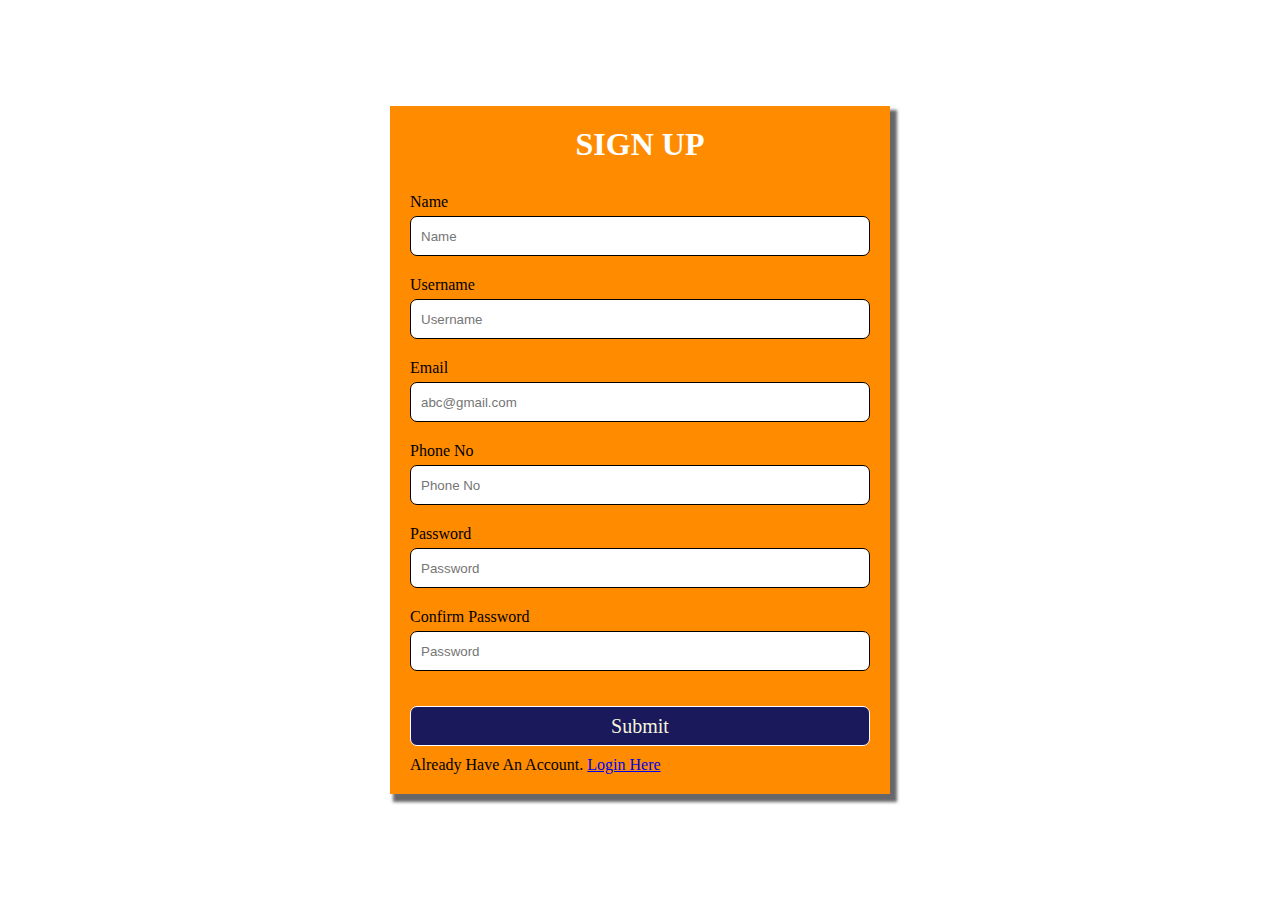
<file: index.html>
<!DOCTYPE html>
<html lang="en">
<head>
    <meta charset="UTF-8">
    <meta http-equiv="X-UA-Compatible" content="IE=edge">
    <meta name="viewport" content="width=device-width, initial-scale=1.0">
    <script src="https://ajax.googleapis.com/ajax/libs/jquery/3.6.0/jquery.min.js"></script>
    <title>Document</title>
    <link rel="stylesheet" href="index.css">
</head>
<body>
<div class="container">
    <h1>
        SIGN UP
    </h1>
    <div class="form-container">
        <form action="#" id="signup-form">
            

            <div class="form-field">
                <label for="name">Name</label>
                <input type="name" placeholder="Name" id="name" name="name">
                <div class="error-message" id="name-error">

                </div>
            </div>
            <div class="form-field">
                <label for="username">Username</label>
                <input type="Username" placeholder="Username" id="username" name="username">
                <div class="error-message" id="username-error">
                    
                </div>
            </div>
            <div class="form-field">
                <label for="Email">Email</label>
                <input type="Email" placeholder="abc@gmail.com" id="Email" name="email">   
                <div class="error-message" id="email-error">
                    
                </div> 
            </div>

            <div class="form-field">
                <label for="Phone NO">Phone No</label>
                <input type="number" placeholder="Phone No" id="Phone" name="phone">   
                <div class="error-message" id="number-error">
                    
                </div>  
            </div>
                
            </div>
            <div class="form-field">
                <label for="password">Password</label>
                <input type="Password" placeholder="Password" id="password" name="password">
                <div class="error-message" id="password-error">
                    
                </div>
            </div>

            <div class="form-field">
                <label for="Confirm password">Confirm Password</label>
                <input type="Password" placeholder="Password" id="confirm password" name="confirmPassword"> 
                <div class="error-message" id="confirmPassword-error">
                    
                </div>   
            </div>

            <div class="submission-section">
                <button type="submit">Submit</button>
            </div>
            <div class="login">
            <a1 href="#">Already Have An Account.</a1>
            <a href="#">Login Here</a>
           </div>  
        </form>
    </div>
</div>

<!-- <script src="./script.js"></script> -->
<script src="./index.js"></script>
</body>
</html>
</file>
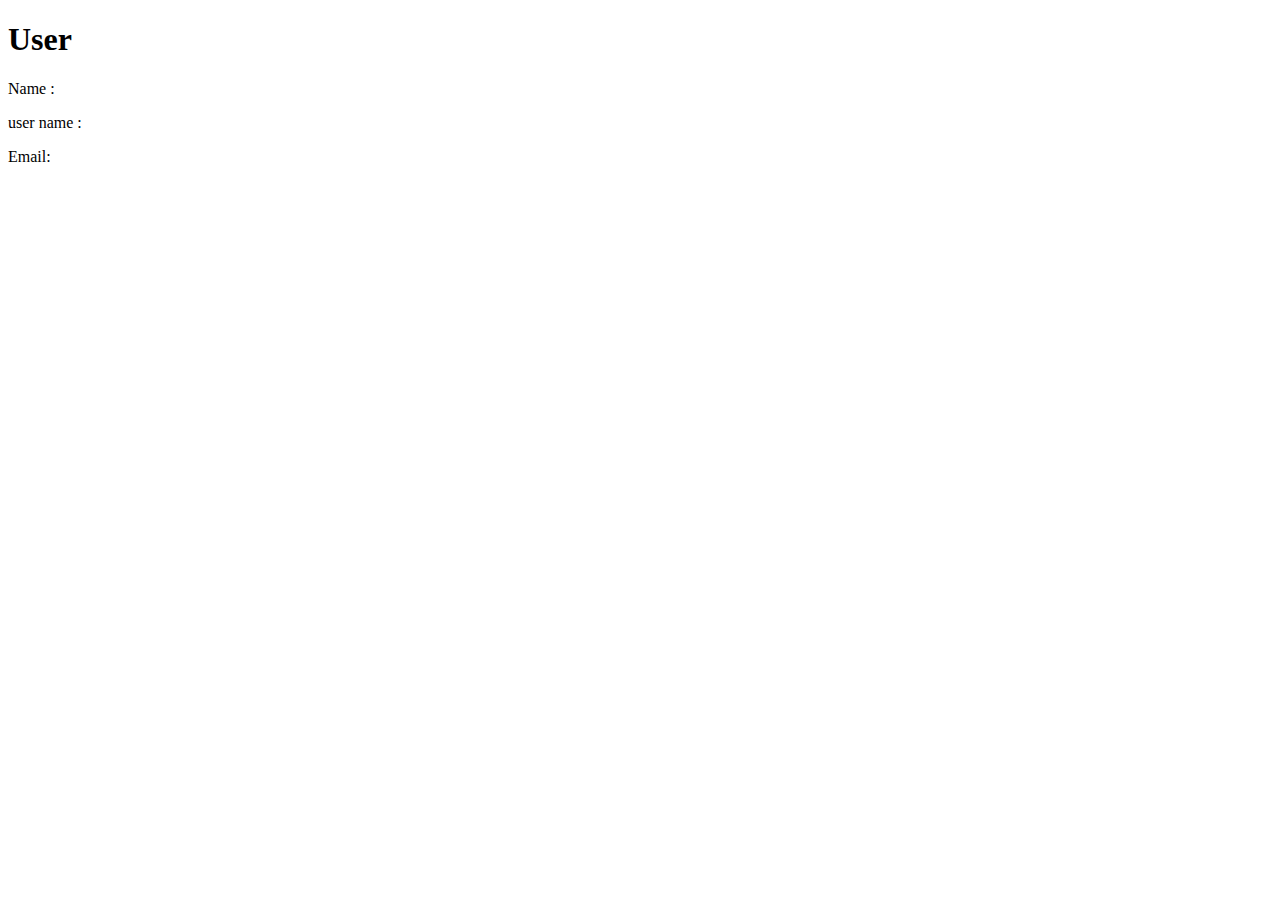
<file: user.html>
<!DOCTYPE html>
<html lang="en">
<head>
    <meta charset="UTF-8">
    <meta http-equiv="X-UA-Compatible" content="IE=edge">
    <meta name="viewport" content="width=device-width, initial-scale=1.0">
    <title>Document</title>
</head>
<body>
    <h1>User</h1>
    <p>
        Name : <span id="name">

        </span>
    </p>
    
    <p>
        user name : <span id="username">
            
        </span>
    </p><p>
        Email: <span id="email">
            
        </span>
    </p>
    
    <script>
        function _(id)
    {
        return document.getElementById(id);
    }
    var url = new URL(location.href);
    var id = url.searchParams.get("id");

    // const getRequest= (url)=> new Promise((resolve,reject)=>{     // promise->constructor - resolve/reject
    //     var xhr = new XMLHttpRequest();
    //     xhr.onreadystatechange = () =>{                           //onreadystatechange-event
    //         if(xhr.readyState===4 && xhr.status==200){            //xhr-object
    //             resolve(JSON.parse(xhr.responseText));            //output
    //         }else if(this.readyState===4){
    //             reject(xhr.statusText);
    //         }
            
    //     }

    //     xhr.open("GET",url,true);
    //     xhr.send();
    // });

    // getRequest("http://192.168.1.39:3000/user/"+id).then((data)=>{
    //      _("name").innerHTML = data.name;
    //      _("username").innerHTML =data.username;
    //      _("email").innerHTML = data.email;
    //     }).catch((err)=>{
    //         console.log(err);
    //     });      
        
// const Fetch= (...params)=>fetch(...params).then(res=>res.json());       //wrapper function,RESPONSE BUFFER(binary)

    fetch("http://192.168.1.39:3000/user/"+id)
    .then(res=>res.json())                                                   //json-buffer convert to json
    .then((data)=>{
         _("name").innerHTML = data.name;
         _("username").innerHTML =data.username;
         _("email").innerHTML = data.email;
        }).catch((err)=>{
            console.log(err);
        }); 
    

    
    // var xhttp = new XMLHttpRequest();
    // xhttp.onreadystatechange = function(){
    //     if(this.readyState===4 && this.status===200)
    //     {
    //         var result = JSON.parse(this.responseText);
    //         _("name").innerHTML = result.name;
    //         _("username").innerHTML = result.username;
    //         _("email").innerHTML = result.email;
    //     }
    // };
    // xhttp.open("GET","http://192.168.1.39:3000/user/"+id,true);
    // xhttp.send();

    </script>

</body>
</html>
</file>
<file: index.css>
*{
    margin:0;
    box-sizing: border-box;
}

/* Chrome, Safari, Edge, Opera */
input::-webkit-outer-spin-button,
input::-webkit-inner-spin-button {
  -webkit-appearance: none;
  margin: 0;
}

/* Firefox */
input[type=number] {
  -moz-appearance: textfield;
}


html,body{
    height: 100%;
}

body{
    background-color:white;
    display: grid;
    place-items: center;
     
}

.container{
    max-width: 500px;
    width:100%;
    background-color:black;
    padding: 20px;
    box-shadow:  5px 6px 3px 2px #676769;
    background-color: darkorange;
    
}
h1{
    text-align: center;
    color:white;
}

.form-container{
    padding-top: 20px;

}

.form-field{
    padding: 10px 0;
    display: grid;
    
}

label{
    margin-bottom: 5px;
}

.form-field input{
    height: 40px;
    padding: 10px;
    border-radius: 7px;
    background-color:white;
    color:solid  black;
    border: solid black 1px;
    
}

.submission-section{
    display: grid;
    padding-top: 25px;
}

.submission-section button{
    height: 40px;
    background-color:rgb(25, 25, 92);
    color: beige;
    font-size: 20px;
    border: solid white 1px;
    border-radius: 7px;
    font-family: 'Times New Roman', Times, serif;

}

.login{
    padding-top: 10px;
}

.error-message{
    color:maroon;
}
</file>
